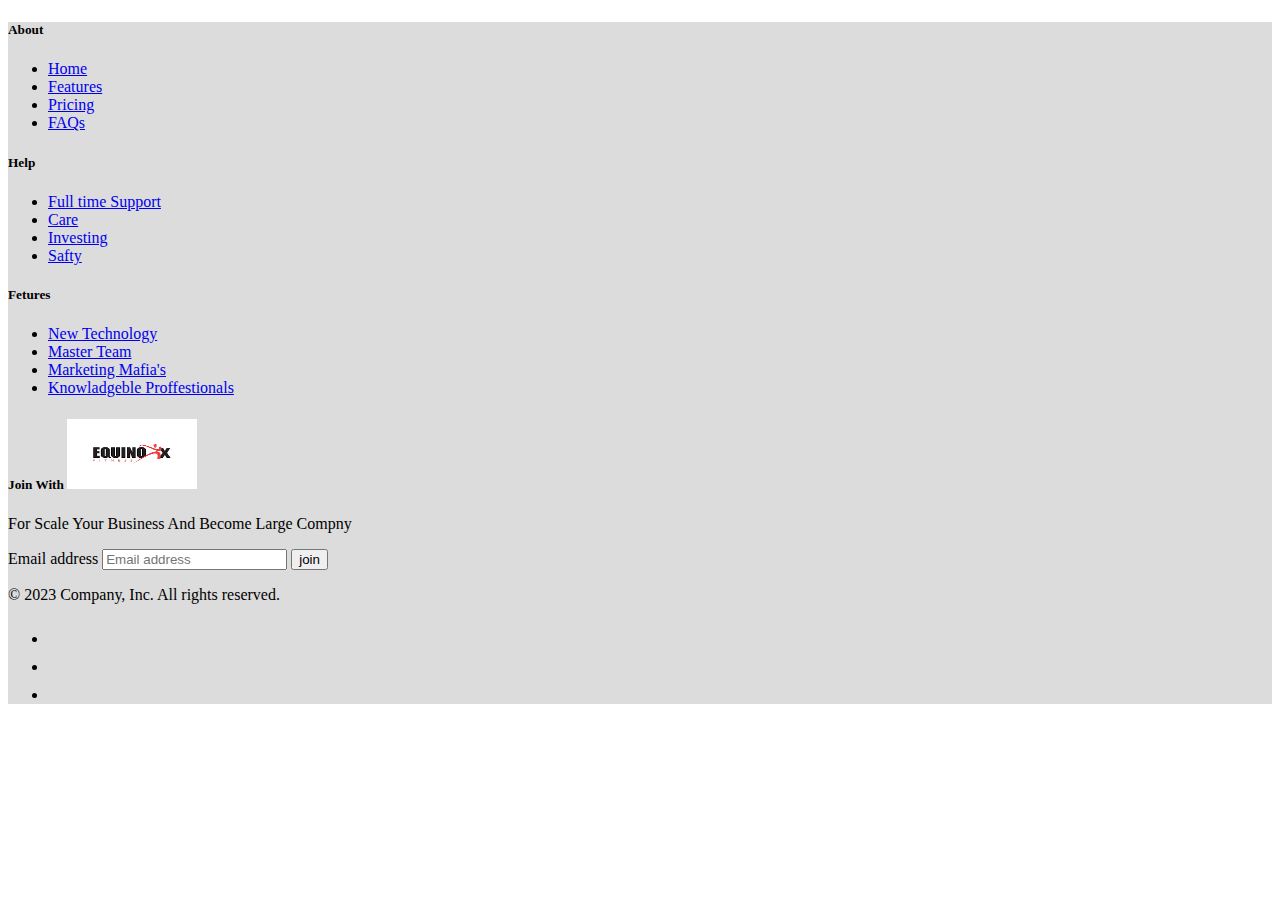
<file: ht.html>
<!doctype html>
<html lang="en">
  <head>
    <meta charset="utf-8">
    <meta name="viewport" content="width=device-width, initial-scale=1">
    <title>Bootstrap demo</title>
    <link href="https://cdn.jsdelivr.net/npm/bootstrap@5.3.0/dist/css/bootstrap.min.css" rel="stylesheet" integrity="sha384-9ndCyUaIbzAi2FUVXJi0CjmCapSmO7SnpJef0486qhLnuZ2cdeRhO02iuK6FUUVM" crossorigin="anonymous">
  </head>
  <body>

      <footer class="py-5" style="background-color: gainsboro;" >
        <div class="row justify-content-around">
          <div class="col-6 col-md-2 mb-3 ">
            <h5>About</h5>
            <ul class="nav flex-column" >
              <li class="nav-item mb-2 "><a href="#" class="nav-link p-0 text-body-secondary">Home</a></li>
              <li class="nav-item mb-2"><a href="#" class="nav-link p-0 text-body-secondary">Features</a></li>
              <li class="nav-item mb-2"><a href="#" class="nav-link p-0 text-body-secondary">Pricing</a></li>
              <li class="nav-item mb-2"><a href="#" class="nav-link p-0 text-body-secondary">FAQs</a></li>
              
            </ul>
          </div>
    
          <div class="col-6 col-md-2 mb-3">
            <h5>Help</h5>
            <ul class="nav flex-column">
              <li class="nav-item mb-2"><a href="#" class="nav-link p-0 text-body-secondary">Full time Support</a></li>
              <li class="nav-item mb-2"><a href="#" class="nav-link p-0 text-body-secondary">Care</a></li>
              <li class="nav-item mb-2"><a href="#" class="nav-link p-0 text-body-secondary">Investing</a></li>
              <li class="nav-item mb-2"><a href="#" class="nav-link p-0 text-body-secondary">Safty</a></li>
            
            </ul>
          </div>
    
          <div class="col-6 col-md-2 mb-3">
            <h5>Fetures</h5>
            <ul class="nav flex-column">
              <li class="nav-item mb-2"><a href="#" class="nav-link p-0 text-body-secondary">New Technology</a></li>
              <li class="nav-item mb-2"><a href="#" class="nav-link p-0 text-body-secondary">Master Team</a></li>
              <li class="nav-item mb-2"><a href="#" class="nav-link p-0 text-body-secondary">Marketing Mafia's</a></li>
              <li class="nav-item mb-2"><a href="#" class="nav-link p-0 text-body-secondary">Knowladgeble Proffestionals</a></li>
 
            </ul>
          </div>
    
          <div class="col-md-5 offset-md-1 mb-3">
            <form>
              <h5>Join With <img src="logo2.png" width="130px" height="70px" alt=""></h5>
              <p>For Scale Your Business And Become Large Compny</p>
              <div class="d-flex flex-column flex-sm-row w-100 gap-2">
                <label for="newsletter1" class="visually-hidden">Email address</label>
                <input id="newsletter1" type="text" class="form-control" placeholder="Email address">
                <button class="btn btn-primary" type="button">join</button>
              </div>
            </form>
          </div>
        </div>
    
        <div class="d-flex flex-column flex-sm-row justify-content-between py-4 my-4 border-top">
          <p>© 2023 Company, Inc. All rights reserved.</p>
          <ul class="list-unstyled d-flex">
            <li class="ms-3"><a class="link-body-emphasis" href="#"><svg class="bi" width="24" height="24"><use xlink:href="#twitter"></use></svg></a></li>
            <li class="ms-3"><a class="link-body-emphasis" href="#"><svg class="bi" width="24" height="24"><use xlink:href="#instagram"></use></svg></a></li>
            <li class="ms-3"><a class="link-body-emphasis" href="#"><svg class="bi" width="24" height="24"><use xlink:href="#facebook"></use></svg></a></li>
          </ul>
        </div>
      </footer>
    
    <script src="https://cdn.jsdelivr.net/npm/bootstrap@5.3.0/dist/js/bootstrap.bundle.min.js" integrity="sha384-geWF76RCwLtnZ8qwWowPQNguL3RmwHVBC9FhGdlKrxdiJJigb/j/68SIy3Te4Bkz" crossorigin="anonymous"></script>
  </body>
</html>
</file>
